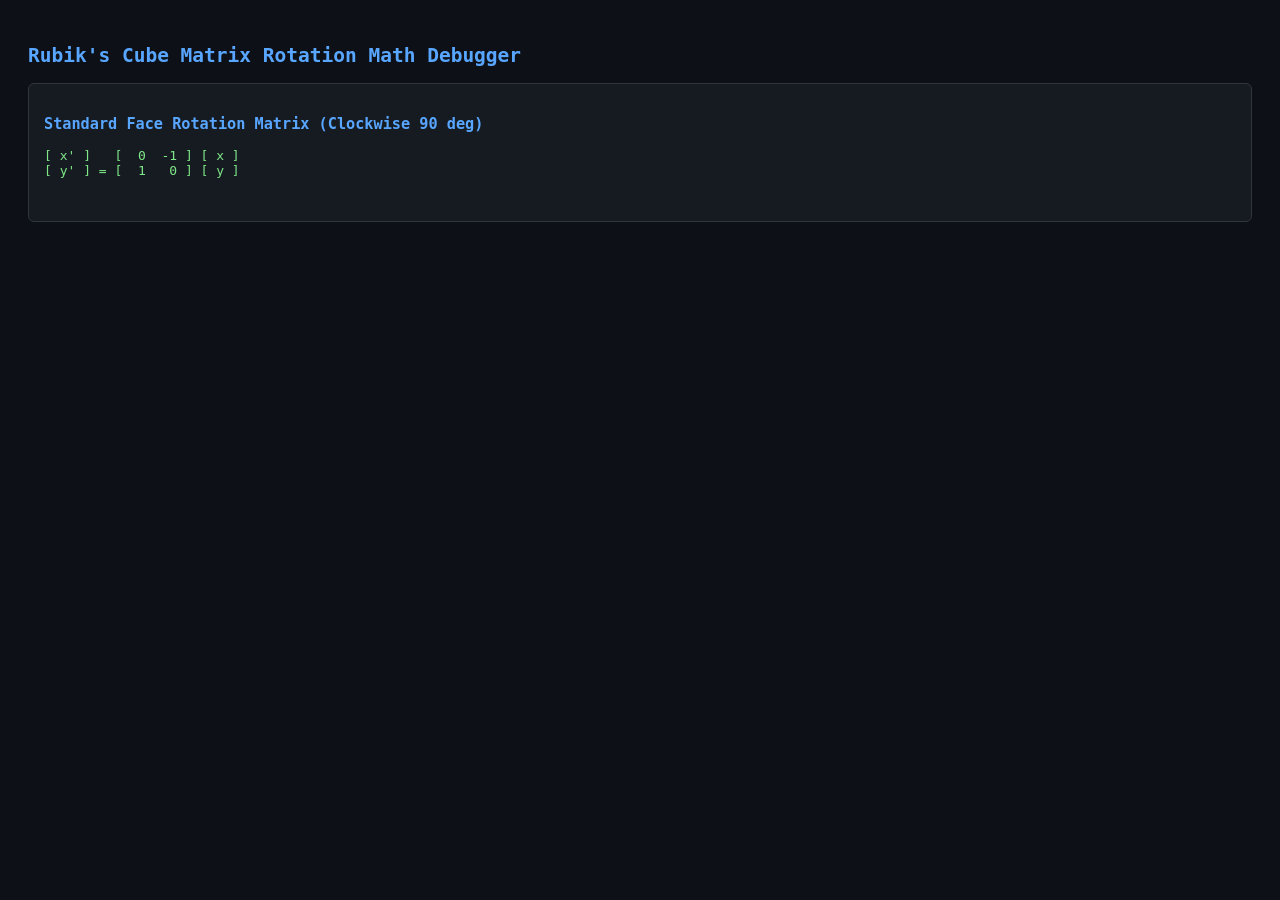
<file: assets/calculate.html>
<!DOCTYPE html>
<html lang="en">
<head>
  <meta charset="UTF-8">
  <meta name="viewport" content="width=device-width, initial-scale=1.0">
  <title>Rubik Rotation Calculation Helper</title>
  <style>
    body {
      font-family: monospace;
      background-color: #0d1117;
      color: #58a6ff;
      padding: 20px;
    }
    .card {
      background: #161b22;
      border: 1px solid #30363d;
      padding: 15px;
      border-radius: 6px;
      margin-bottom: 10px;
    }
    pre {
      color: #7ee787;
    }
  </style>
</head>
<body>

  <h2>Rubik's Cube Matrix Rotation Math Debugger</h2>

  <div class="card">
    <h3>Standard Face Rotation Matrix (Clockwise 90 deg)</h3>
    <pre>
[ x' ]   [  0  -1 ] [ x ]
[ y' ] = [  1   0 ] [ y ]
    </pre>
  </div>

  <script>
    console.log("Matrix rotation calculation module loaded.");
  </script>
</body>
</html>
</file>
